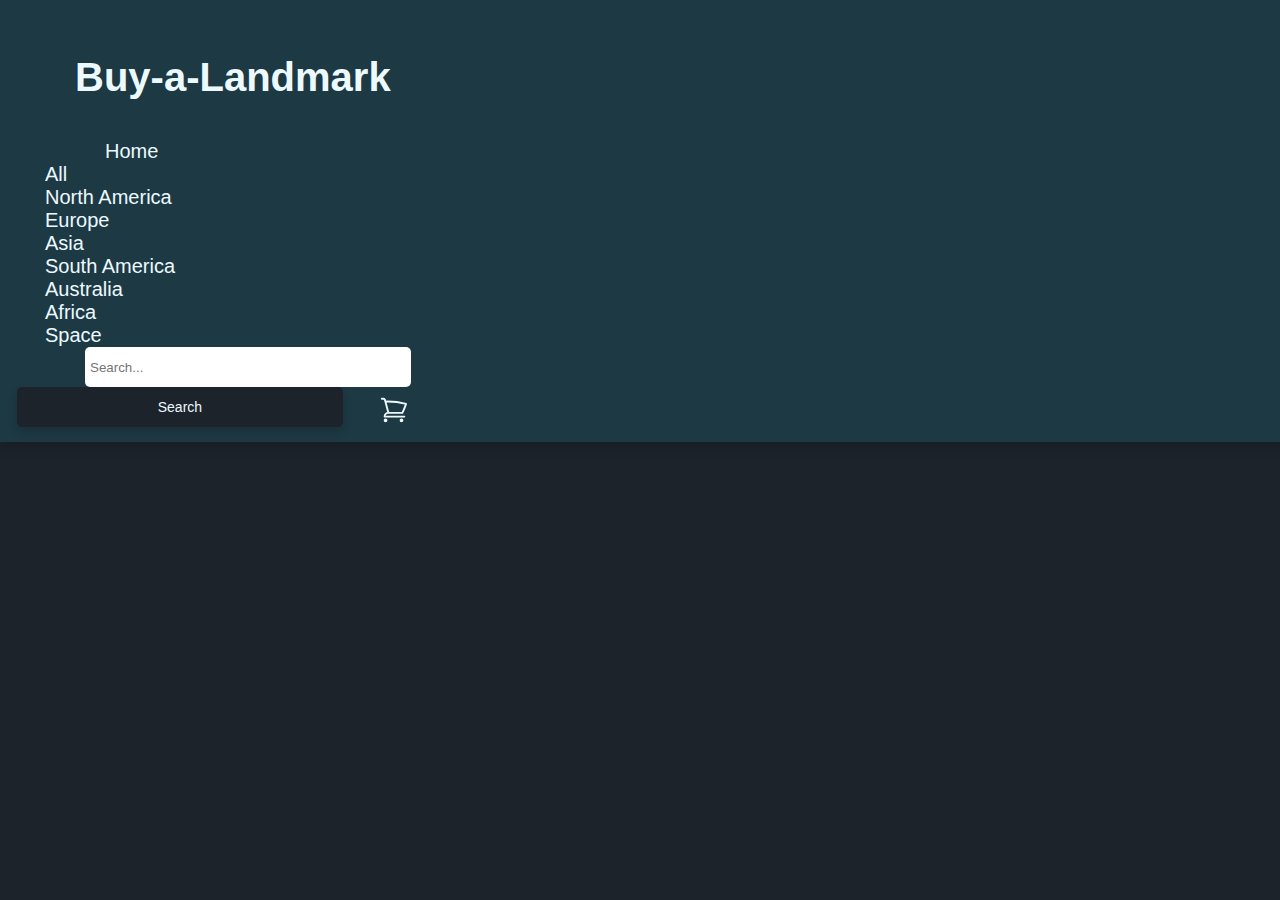
<file: shop.html>
<html lang="en">

<head>
    <meta charset="UTF-8">
    <meta name="viewport" content="width=device-width, initial-scale=1.0">
    <title>Buy-a-Landmark</title>
    <link rel="stylesheet" href="styles.css">
</head>

<body>
    <section class="navigation-bar">
        <div class="nav-logo">
            <p class="nav-title">Buy-a-Landmark</p>
        </div>
        <div class="nav-links">
            <a class="nav-home" href="index.html">Home</a>
            <a class="nav-filter">All</a>
            <a class="nav-filter" id="north-america">North America</a>
            <a class="nav-filter" id="europe">Europe</a>
            <a class="nav-filter" id="asia">Asia</a>
            <a class="nav-filter" id="south-america">South America</a>
            <a class="nav-filter" id="australia">Australia</a>
            <a class="nav-filter" id="africa">Africa</a>
            <a class="nav-filter" id="space">Space</a>
        </div>
        <div class="nav-search">
            <input class="search-bar" type="text" placeholder="Search...">
            <button class="search-button">Search</button>
        </div>
        <div class="nav-cart">
            <button class="cart-icon">
                <svg xmlns="http://www.w3.org/2000/svg" fill="none" viewBox="0 0 24 24" stroke-width="1.5"
                    stroke="currentColor" class="size-6">
                    <path stroke-linecap="round" stroke-linejoin="round"
                        d="M2.25 3h1.386c.51 0 .955.343 1.087.835l.383 1.437M7.5 14.25a3 3 0 0 0-3 3h15.75m-12.75-3h11.218c1.121-2.3 2.1-4.684 2.924-7.138a60.114 60.114 0 0 0-16.536-1.84M7.5 14.25 5.106 5.272M6 20.25a.75.75 0 1 1-1.5 0 .75.75 0 0 1 1.5 0Zm12.75 0a.75.75 0 1 1-1.5 0 .75.75 0 0 1 1.5 0Z" />
                </svg>
            </button>
        </div>
    </section>
    <section class="container">
    </section>
    <div class="cart-container">
        <div class="cart-header-top">
            <span class="your-cart">Your Cart</span>
            <span class="item-count"></span>
        </div>
        <div class="cart-content">
            <div class="cart-header">
                <span class="product-label">Product</span>
                <span class="price-label">Price</span>
            </div>
            <div class="cart-items">
            </div>
            <div class="cart-summary">
                <span class="subtotal-label">Subtotal</span>
                <span class="subtotal" id = "bottom"></span>
            </div>
        </div>
    </div>
    <script src="shop.js"></script>
</body>

</html>
</file>
<file: styles.css>
body {
   background-color: #1d232a;
 }

 html,
 body {
   font-size: 10px;
   margin: 0;
 }

 .container {
   display: flex;
   flex-wrap: wrap;
   background-color: #1d232a;
   margin: 30px auto;
   justify-content: space-between;
   width: 90vw;
 }

 .card {
   background-color: #191e24;
   width: 22%;
   height: 550px;
   margin: 50px 0;
   border-radius: 10px;
   box-shadow: 5px 9px 10px rgba(0, 0, 0, 0.15);
   display: flex;
   flex-direction: column;
 }

 .card-image {
   width: 100%;
   height: 62%;
   border-top-left-radius: 10px;
   border-top-right-radius: 10px;
 }

 .card-title {
   font-size: 26px;
   margin-left: 30px;
   margin-top: 20px;
   font-family: Arial;
   color: #ecf9ff;
   margin-bottom: 0px;
 }

 .card-price {
   font-size: 17px;
   margin-left: 30px;
   padding-top: 1rem;
   font-family: Sans-Serif;
   color: #dfe8e4;
 }

 .card-continent {
   font-size: 18px;
   margin-left: 30px;
   margin-top: 8px;
   font-family: sans-serif;
   color: #a4b6ae;
   margin-bottom: 0px;
 }

 .cart-button {
   background-color: #1d3944;
   color: #ecf9ff;
   border: none;
   border-radius: 5px;
   padding: 10px 20px;
   font-size: 14px;
   margin-top: 15px;
   cursor: pointer;
   transition: background-color 0.2s, margin 0.15s, box-shadow 0.15s;
   box-shadow: 0px 5px 10px rgba(0, 0, 0, 0.15);
   width: 30%;
   margin-left: 240px;
 }

 .cart-button:hover {
   background-color: #1b333d;
   color: #e1e9ec;
 }

 .cart-button:active {
   box-shadow: 0px -3px 10px rgba(0, 0, 0, 0.15);
   margin-top: 15.5px;
 }

 .navigation-bar {
   background-color: #1d3944;
   padding: 15px;
   box-shadow: 0 6px 10px rgba(0, 0, 0, 0.15);
 }

 .nav-logo,
 .nav-links,
 .nav-search,
 .nav-cart,
 .nav-filter {
   display: inline-block;
 }

 .nav-title {
   font-size: 40px;
   font-weight: bold;
   color: #ecf9ff;
   font-family: Arial;
   margin-left: 60px;
 }

 .nav-home {
   margin-left: 90px;
   font-size: 20px;
   color: #ecf9ff;
   font-family: Arial;
   text-decoration: none;
   transition: color 0.15s;
 }

 .nav-home:hover,
 .nav-filter:hover {
   text-decoration: underline;
   color: #d6dcdf;
 }

 .nav-filter {
   margin-left: 30px;
   font-size: 20px;
   color: #ecf9ff;
   font-family: Arial;
   text-decoration: none;
   transition: color 0.15s;
   cursor: pointer;
 }

 .search-bar {
   padding: 5px;
   border-radius: 5px;
   border: none;
   margin-left: 70px;
   height: 40px;
   width: 250px;
 }

 .search-button {
   background-color: #1d232a;
   color: #ecf9ff;
   border: none;
   border-radius: 5px;
   padding: 10px;
   height: 40px;
   font-size: 14px;
   cursor: pointer;
   margin-left: 2px;
   transition: background-color 0.2s, transform 0.1s, color 0.2s;
   box-shadow: 0px 5px 10px rgba(0, 0, 0, 0.15);
 }

 .search-button:hover {
   background-color: #181e24;
   color: #e1e9ec;
 }

 .search-button:active {
   transform: scale(1.04);
 }

 .cart-icon {
   width: 45px;
   margin-left: 30px;
   cursor: pointer;
   vertical-align: middle;
   background: transparent;
   border: none;
   color: #ecf9ff;
   transition: transform 0.15s;
 }

 .cart-icon:active {
   transform: scale(1.07)
 }

 .cart-header-top {
   display: flex;
   justify-content: space-between;
   align-items: center;
   margin-bottom: 15px;
 }

 .your-cart {
   font-size: 27px;
   color: #ecf9ff;
   font-family: Arial, sans-serif;
   font-weight: bold;
 }

 .item-count {
   font-size: 19px;
   font-family: Arial, sans-serif;
   margin-right: 20px;
 }

 .cart-content {
   border-bottom: 1px solid #2f3740;
   padding: 20px 0;
   margin-bottom: 20px;
   flex-direction: column;
   display: flex;
 }


 .cart-items {
   display: flex;
   margin-bottom: 10px;
   padding: 6px 0;
   font-size: 16px;
   width: 100%;
   justify-content: space-between;
   font-family: Arial, sans-serif;
   flex-direction: column;
 }

 .product-price {
   text-align: right;
   margin-left: 12px;
 }

 .cart-header {
   display: flex;
   justify-content: space-between;
   border-bottom: 1px solid #2f3740;
   padding-bottom: 15px;
   margin-bottom: 10px;
   color: #9ca3af;
   font-weight: bold;
   font-size: 16px;
 }

 .product-label {
   margin-right: 570px;
 }

 .cart-summary {
   background-color: #15191e;
   border-radius: 8px;
   padding: 20px;
   font-weight: bold;
   color: #ecf9ff;
   font-family: Arial, sans-serif;
   padding-top: 15px;
   padding-bottom: 20px;
   margin-top: 25px;
 }

 .subtotal-label {
   color: #9ca3af;
   margin: 5px 0;
   margin-right: 15px;
   font-size: 13px;
   display: block;
   margin-bottom: 15px;
 }

 .subtotal {
   font-size: 40px;
   color: #ecf9ff;
 }

 .cart-container {
   background-color: #191e24;
   width: 40vw;
   margin: 0 auto 30px auto;
   border-radius: 10px;
   box-shadow: 5px 9px 10px rgba(0, 0, 0, 0.15);
   display: none;
   flex-direction: column;
   color: #ecf9ff;
   font-family: Arial, sans-serif;
   font-size: 15px;
   padding: 26px;
   margin-top: 150px;
   margin-bottom: 80px;
   padding-bottom: 13px;
 }

 .no-results {
   color: #ecf9ff;
   font-size: 30px;
   text-align: center;
   margin-top: 50px;
 }

 @media screen and (max-width: 1600px) {

   .card,
   .nav-logo,
   .nav-home,
   .search-bar,
   .search-button,
   .cart-icon,
   .navigation-bar,
   .nav-filter {
     width: 100%;
   }

   .container {
     flex-direction: column;
   }
 }
</file>
